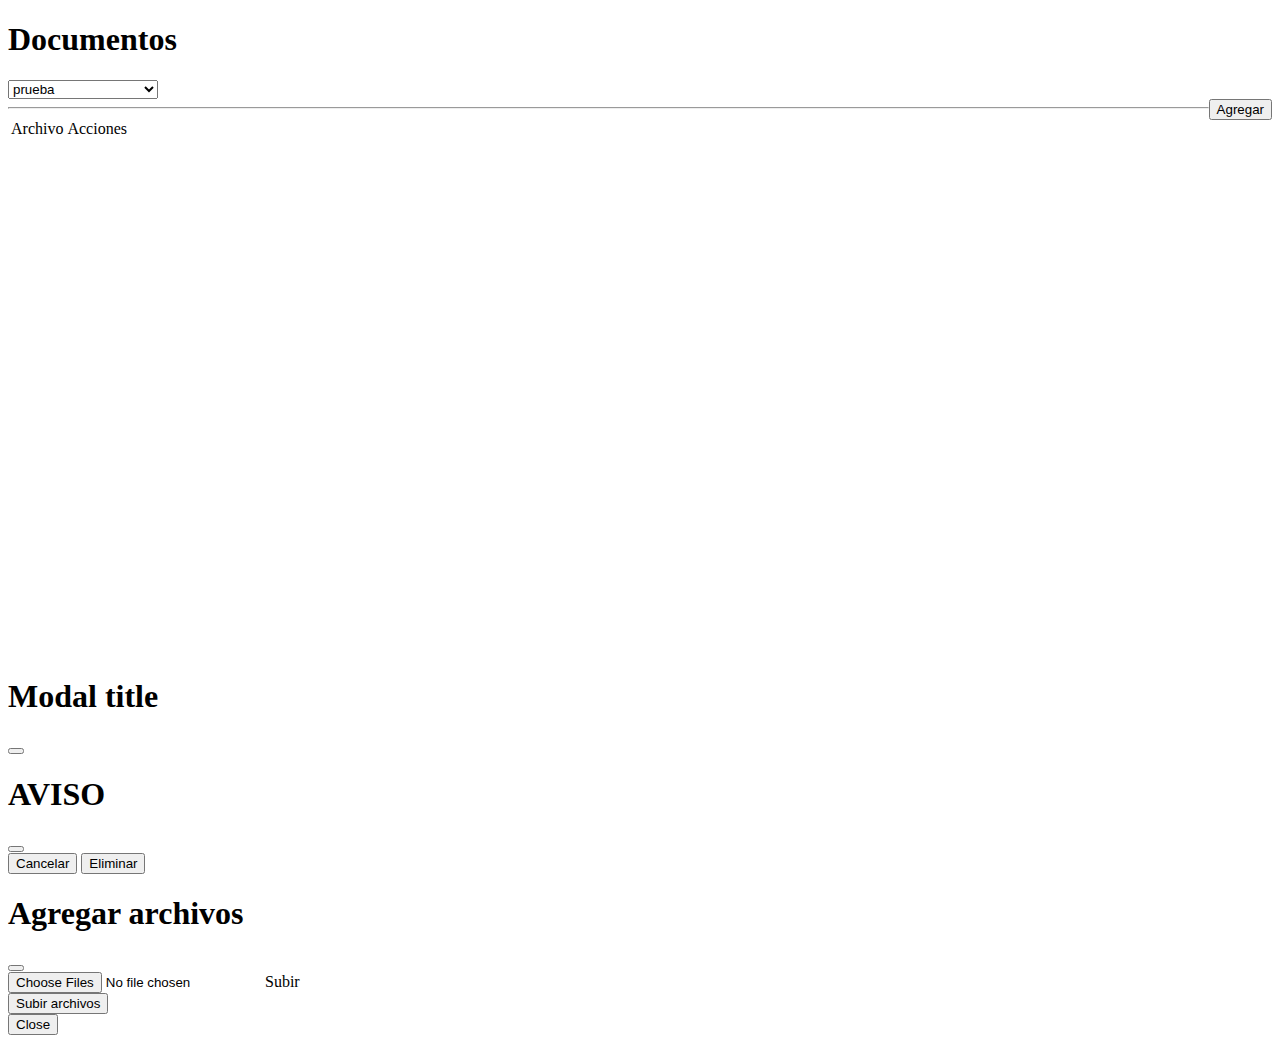
<file: prueba.html>
<!DOCTYPE html>
<html lang="es">

<head>
  <meta charset="utf-8" />
  <meta name="viewport" content="width=device-width, initial-scale=1" />
  <title>Lista de Documentos</title>
  <link href="https://cdn.jsdelivr.net/npm/bootstrap@5.3.0-alpha1/dist/css/bootstrap.min.css" rel="stylesheet"
    integrity="sha384-GLhlTQ8iRABdZLl6O3oVMWSktQOp6b7In1Zl3/Jr59b6EGGoI1aFkw7cmDA6j6gD" crossorigin="anonymous" />
  <link rel="stylesheet" href="css/stilos.css" />
</head>

<body>
  <div class="container">
    <h1>Documentos</h1>
    <div class="container">
      <div class="row align-items-start">
        <div class="col">
          <select style="width: 150px;" class="form-select form-select-lg" name="carpeta" id="carpeta"
            onchange="ShowSelected();">
            <option value="value1">uploads</option>
            <option value="value2" selected>prueba</option>
          </select>
        </div>
        <div class="col">
          <button onclick="ponercarpte();" style="float: right;" type="button" class="btn btn-success"
            data-bs-toggle="modal" data-bs-target="#agregarfile">
            Agregar
          </button>
        </div>
      </div>
    </div>
    <hr>
    <!--Comienza la TABLA-->
    <div class="col-12 mt-3" id="documentos">

      <table class="table table-striped" id="lista">
        <thead class="sticky-top">
          <tr class="table-dark fs-4">
            <td>Archivo</td>
            <td>Acciones</td>
          </tr>
        </thead>
        <tbody id="res"></tbody>
      </table>
    </div>
    <!--Fin de la TABLA-->

  </div>

  <!-- Modal Mostrar PDF -->
  <div class="modal fade" id="staticBackdrop" data-bs-backdrop="static" data-bs-keyboard="false" tabindex="-1"
    aria-labelledby="staticBackdropLabel" aria-hidden="true">
    <div class="modal-dialog">
      <div class="modal-content">
        <div class="modal-header">
          <h1 class="modal-title fs-5" id="staticBackdropLabel">
            Modal title
          </h1>
          <button type="button" class="btn-close" data-bs-dismiss="modal" aria-label="Close"></button>
        </div>
        <div id="mostrarpdf" class="modal-body">
        </div>
      </div>
    </div>
  </div>

  <!-- Modal Eliminar -->
  <div class="modal fade" id="eliminarpdf" data-bs-backdrop="static" data-bs-keyboard="false" tabindex="-1"
    aria-labelledby="eliminarpdfLabel" aria-hidden="true">
    <div class="modal-dialog">
      <div class="modal-content">
        <div class="modal-header">
          <h1 class="modal-title fs-5" id="eliminarpdfLabel">
            AVISO
          </h1>
          <button type="button" class="btn-close" data-bs-dismiss="modal" aria-label="Close"></button>
        </div>
        <div id="avisoeliminarpdf" class="modal-body">
        </div>
        <div class="modal-footer">
          <button type="button" class="btn btn-secondary" data-bs-dismiss="modal">Cancelar</button>
          <button type="button" class="btn btn-danger" data-bs-dismiss="modal" onclick="eliminar()">Eliminar</button>
        </div>
      </div>
    </div>
  </div>



  <!-- Modal Agregar -->
  <div class="modal fade" id="agregarfile" data-bs-backdrop="static" data-bs-keyboard="false" tabindex="-1"
    aria-labelledby="agregarfileLabel" aria-hidden="true">
    <div class="modal-dialog">
      <div class="modal-content">
        <div class="modal-header">
          <h1 class="modal-title fs-5" id="agregarfileLabel">Agregar archivos</h1>
          <button type="button" class="btn-close" data-bs-dismiss="modal" aria-label="Close"></button>
        </div>
        <div class="modal-body">
          <form id="formularioPDF">
            <div class="input-group mb-3">
              <input id="archivos" type="file" class="form-control" id="inputGroupFile02" name="files"
                accept="application/pdf" multiple required>
              <label class="input-group-text" for="inputGroupFile02">Subir</label>
              <input id="namecarpeta" type="text" name="carpeta" style="color: transparent; display: none;">
            </div>
            <button type="button" class="btn btn-primary" data-bs-dismiss="modal" onclick="subirarchivos();">Subir
              archivos</button>
          </form>
        </div>
        <div class="modal-footer">
          <button type="button" class="btn btn-secondary" data-bs-dismiss="modal">Close</button>

        </div>
      </div>
    </div>
  </div>

  <!-- Scripts-->
  <script src="https://cdn.jsdelivr.net/npm/bootstrap@5.3.0-alpha1/dist/js/bootstrap.bundle.min.js"
    integrity="sha384-w76AqPfDkMBDXo30jS1Sgez6pr3x5MlQ1ZAGC+nuZB+EYdgRZgiwxhTBTkF7CXvN"
    crossorigin="anonymous"></script>
  <script src="https://cdn.jsdelivr.net/npm/@popperjs/core@2.11.6/dist/umd/popper.min.js"
    integrity="sha384-oBqDVmMz9ATKxIep9tiCxS/Z9fNfEXiDAYTujMAeBAsjFuCZSmKbSSUnQlmh/jp3"
    crossorigin="anonymous"></script>
  <script src="https://cdn.jsdelivr.net/npm/bootstrap@5.3.0-alpha1/dist/js/bootstrap.min.js"
    integrity="sha384-mQ93GR66B00ZXjt0YO5KlohRA5SY2XofN4zfuZxLkoj1gXtW8ANNCe9d5Y3eG5eD"
    crossorigin="anonymous"></script>
  <script src="js/jquery.js"></script>
  <script src="js/listar.js"></script>
</body>

</html>
</file>
<file: css/stilos.css>
#documentos{
    height: 60vh;
    overflow-y: scroll;
}

.modal-dialog {
    max-width: 80%;
  }
</file>
